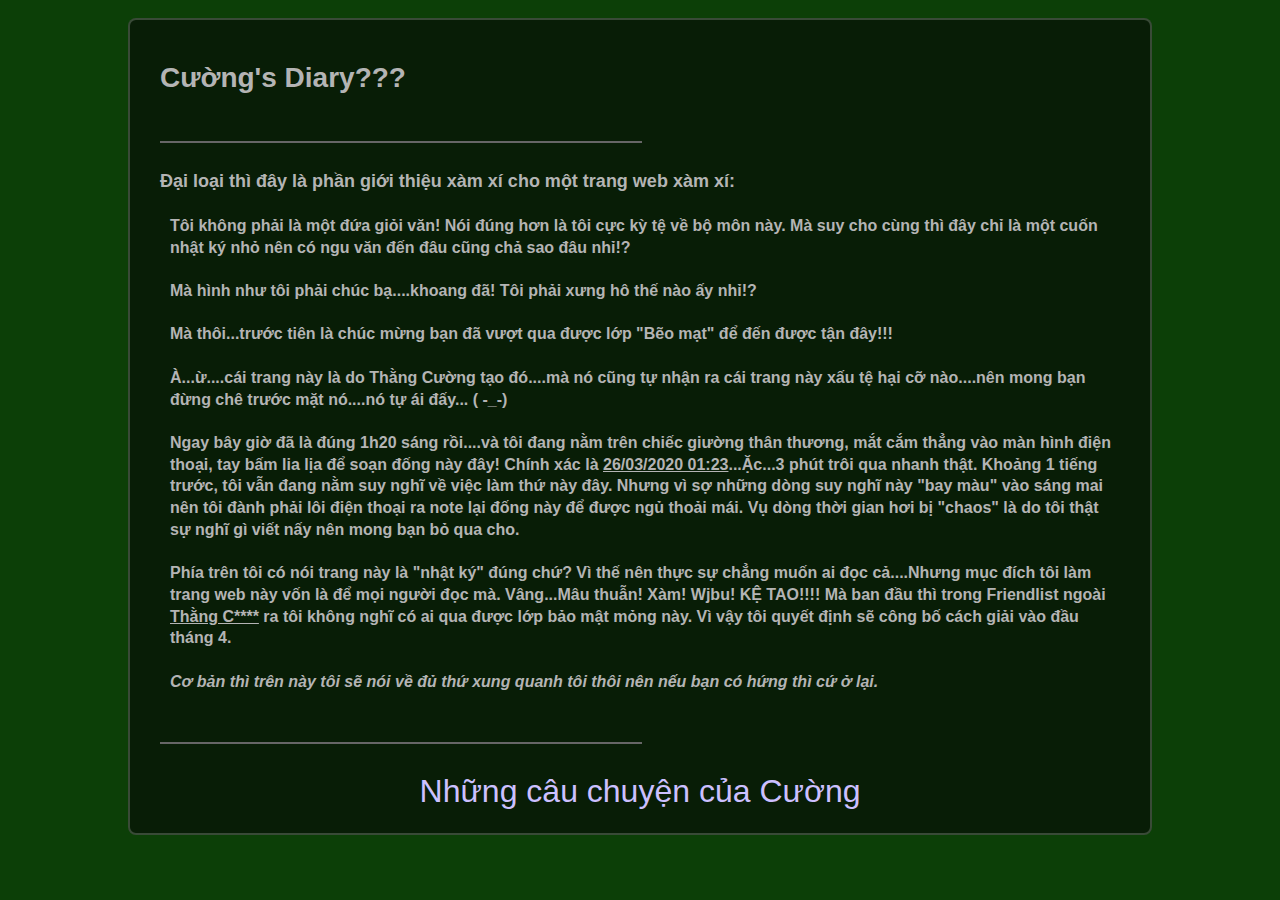
<file: index.html>
<html lang="vi">
<head> 
  <title>Khu vực của Cường</title>
  <link rel="stylesheet" href="css/style.css">
</head>
<body>
    <div class="content">
      <h1>Cường's Diary???</h1>
      <br>
      <hr>
      <br>
      <span class="size4">Đại loại thì đây là phần giới thiệu xàm xí cho một trang web xàm xí:</span>
      <br>
      <div class="quote">
        <p class="size3">
          Tôi không phải là một đứa giỏi văn! Nói đúng hơn là tôi cực kỳ tệ về bộ môn này. Mà suy cho cùng thì đây chỉ là một cuốn nhật ký nhỏ nên có ngu văn đến đâu cũng chả sao đâu nhỉ!?
          <br><br>
          Mà hình như tôi phải chúc bạ....khoang đã! Tôi phải xưng hô thế nào ấy nhỉ!?
          <br><br>
          Mà thôi...trước tiên là chúc mừng bạn đã vượt qua được lớp "Bẽo mạt" để đến được tận đây!!!
          <br><br>
          À...ừ....cái trang này là do Thằng Cường tạo đó....mà nó cũng tự nhận ra cái trang này xấu tệ hại cỡ nào....nên mong bạn đừng chê trước mặt nó....nó tự ái đấy... ( -_-)
          <br><br>
          Ngay bây giờ đã là đúng 1h20 sáng rồi....và tôi đang nằm trên chiếc giường thân thương, mắt cắm thẳng vào màn hình điện thoại, tay bấm lia lịa để soạn đống này đây! Chính xác là <u>26/03/2020 01:23</u>...Ặc...3 phút trôi qua nhanh thật. Khoảng 1 tiếng trước, tôi vẫn đang nằm suy nghĩ về việc làm thứ này đây. Nhưng vì sợ những dòng suy nghĩ này "bay màu" vào sáng mai nên tôi đành phải lôi điện thoại ra note lại đống này để được ngủ thoải mái. Vụ dòng thời gian hơi bị "chaos" là do tôi thật sự nghĩ gì viết nấy nên mong bạn bỏ qua cho. 
          <br><br>
          Phía trên tôi có nói trang này là "nhật ký" đúng chứ? Vì thế nên thực sự chẳng muốn ai đọc cả....Nhưng mục đích tôi làm trang web này vốn là để mọi người đọc mà. Vâng...Mâu thuẫn! Xàm! Wjbu! KỆ TAO!!!! Mà ban đầu thì trong Friendlist ngoài <u>Thằng C****</u> ra tôi không nghĩ có ai qua được lớp bảo mật mỏng này. Vì vậy tôi quyết định sẽ công bố cách giải vào đầu tháng 4.
          <br><br>
          <i>Cơ bản thì trên này tôi sẽ nói về đủ thứ xung quanh tôi thôi nên nếu bạn có hứng thì cứ ở lại.</i>
          <br><br>
        </p>
      </div>
      <hr>
      <br>
      <nav style="text-align: center;">
        <a href="hanashi/story-list.html" class="size6">Những câu chuyện của Cường</a>
      </nav>
    </div> 
</body>
</html>
</file>
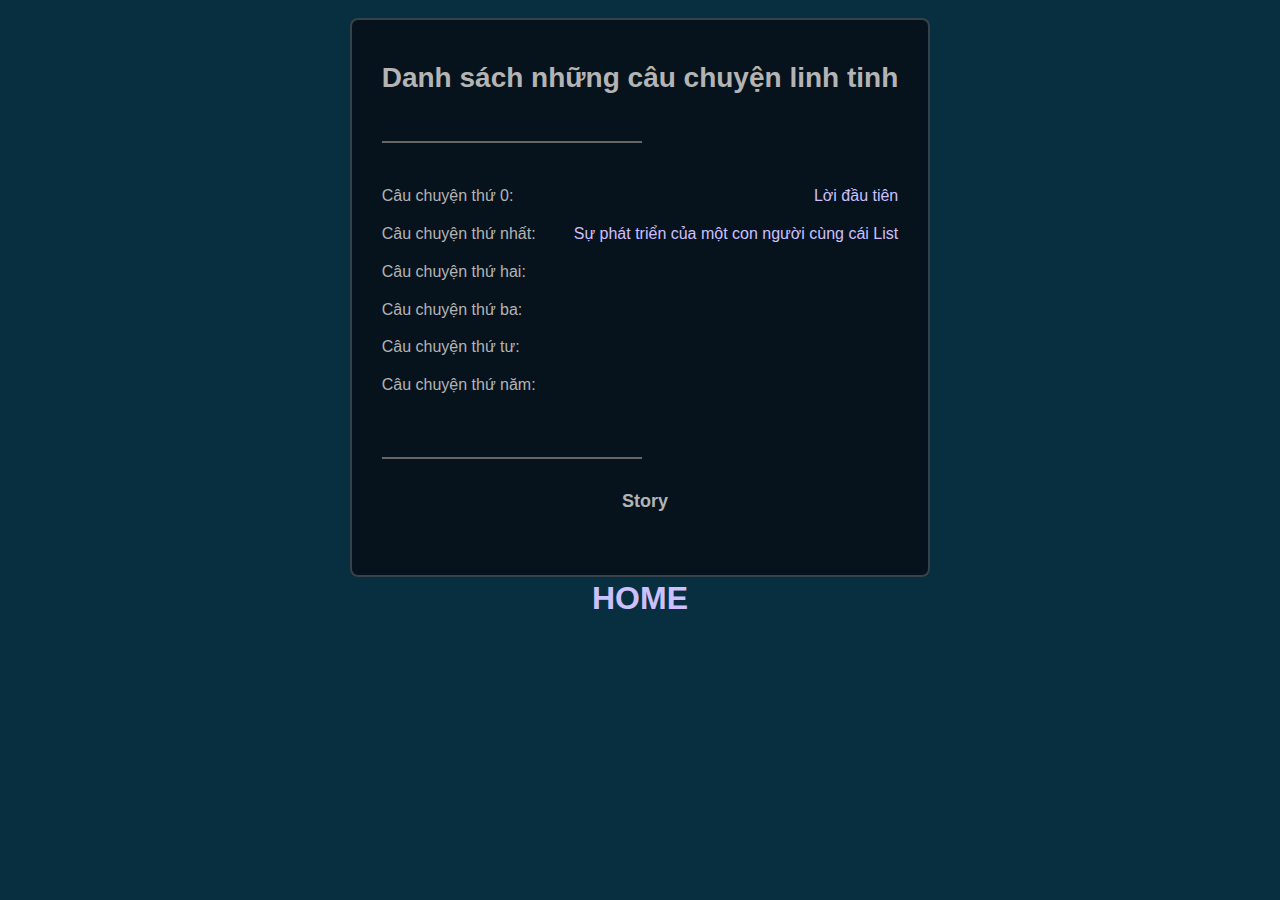
<file: hanashi/story-list.html>
<html lang="vi">
    <head>
        <title>Những câu chuyện của Cường</title>
        <link rel="stylesheet" href="story.css">
    </head>
    <body>
        <script src="script.js"></script>
        <div class="content">
            <h1>    Danh sách những câu chuyện linh tinh</h1>
            <br><hr>
            <span class="quote">
                <p style="font-size: 16px;">Câu chuyện thứ 0: <a href="javascript:func(0)" style="float: right;">Lời đầu tiên</a></p>
                <p style="font-size: 16px;">Câu chuyện thứ nhất: <a href="javascript:func(1)" style="float: right;">Sự phát triển của một con người cùng cái List</a></p>
                <p style="font-size: 16px;">Câu chuyện thứ hai: <a href="javascript:func(2)" style="float: right;"></a></p>
                <p style="font-size: 16px;">Câu chuyện thứ ba: <a href="javascript:func(3)" style="float: right;"></a></p>
                <p style="font-size: 16px;">Câu chuyện thứ tư: <a href="javascript:func(4)" style="float: right;"></a></p>
                <p style="font-size: 16px;">Câu chuyện thứ năm: <a href="javascript:func(5)" style="float: right;"></a></p>
            </span>
            <br>
            <br><hr>
            <div id="story" class="quote"><p style="text-align: center;" class="size4">Story</p></div>
            <br>
        </div>
        <br>
        <nav style="text-align: center;">
            <a href="../index.html" class="size6">HOME</a>
        </nav>
        
    </body>
</html>
</file>
<file: css/style.css>
@media (max-width: 800px)
{
	body
	{
		margin-left: 0px !important;
		margin-right: 0px !important;
		padding-left: 0px !important;
		padding-right: 0px !important;
	}
	.content { max-width: 100% !important; padding: 8px !important; }
	.biggerimage { width: 100% !important; }
}
.size0 { font-size: 8px; }
.size1 { font-size: 11px; }
.comment { font-size: 11px; font-style: italic; }
.size2 { font-size: 12px; }
.size3 { font-size: 16px; font-weight: bold; }
.size4 { font-size: 18px; font-weight: bold; }
.size5 { font-size: 24px; font-weight: bold; }
.size6 { font-size: 32px; }
.wrapper {
    margin: 0 auto;
    width: 1000px;
}
a 
{ 
	text-decoration: none;
	color: royalblue;
}
a:link { color: #CCC0FF; }
a:visited { color: #A9A0FF; }
a:hover, a:active { color: #FFFFFF; }
.content
{
	display: inline-block;
	text-align: left;
	width: auto;
	margin: auto;
	max-width: 960px;
	padding: 20px 30px 20px 30px;
	background-color: 	#081d06;
	border-color: rgba(255, 255, 255, .2);
	border-style: solid;
	border-width: 2px;
	border-radius: 8px;
}
hr
{
	border: 1px solid #666666;
	margin-left: 0px;
	margin-right: auto;
	text-align: left;
	width: 50%;
}
body
{
	background-color: #0c3f07;
	color: rgb(180, 180, 180);
	font-size: 14px;
	line-height: 1.357;
	font-family: sans-serif;
	text-align: center;
	padding: 10px;
	padding-bottom: 20px;
}
.quote
{
	padding-left: 10px;
	padding-top: 5px;
	padding-bottom: 5px;
}
</file>
<file: hanashi/story.css>
@media (max-width: 800px)
{
	body
	{
		margin-left: 0px !important;
		margin-right: 0px !important;
		padding-left: 0px !important;
		padding-right: 0px !important;
	}
	.content { max-width: 100% !important; padding: 8px !important; }
	.biggerimage { width: 100% !important; }
}
.size0 { font-size: 8px; }
.size1 { font-size: 11px; }
.comment { font-size: 11px; font-style: italic; }
.size2 { font-size: 12px; }
.size3 { font-size: 16px; font-weight: bold; }
.size4 { font-size: 18px; font-weight: bold; }
.size5 { font-size: 24px; font-weight: bold; }
.size6 { font-size: 32px; font-weight: bold;}
.content
{
	display: inline-block;
	text-align: left;
	width: auto;
	margin: auto;
	max-width: 960px;
	padding: 20px 30px 20px 30px;
	background-color: 	#06131d;
	border-color: rgba(255, 255, 255, .2);
	border-style: solid;
	border-width: 2px;
	border-radius: 8px;
}
hr
{
	border: 1px solid #666666;
	margin-left: 0px;
	margin-right: auto;
	text-align: left;
	width: 50%;
}
body
{
	background-color: #072f3f;
	color: rgb(180, 180, 180);
	font-size: 14px;
	line-height: 1.357;
	font-family: sans-serif;
	text-align: center;
	padding: 10px;
	padding-bottom: 20px;
}
.quote
{
	padding-left: 10px;
	padding-top: 5px;
	padding-bottom: 5px;
}
a 
{ 
	text-decoration: none;
	color: royalblue;
}
a:link { color: #CCC0FF; }
a:visited { color: #A9A0FF; }
a:hover, a:active { color: #FFFFFF; }
</file>
